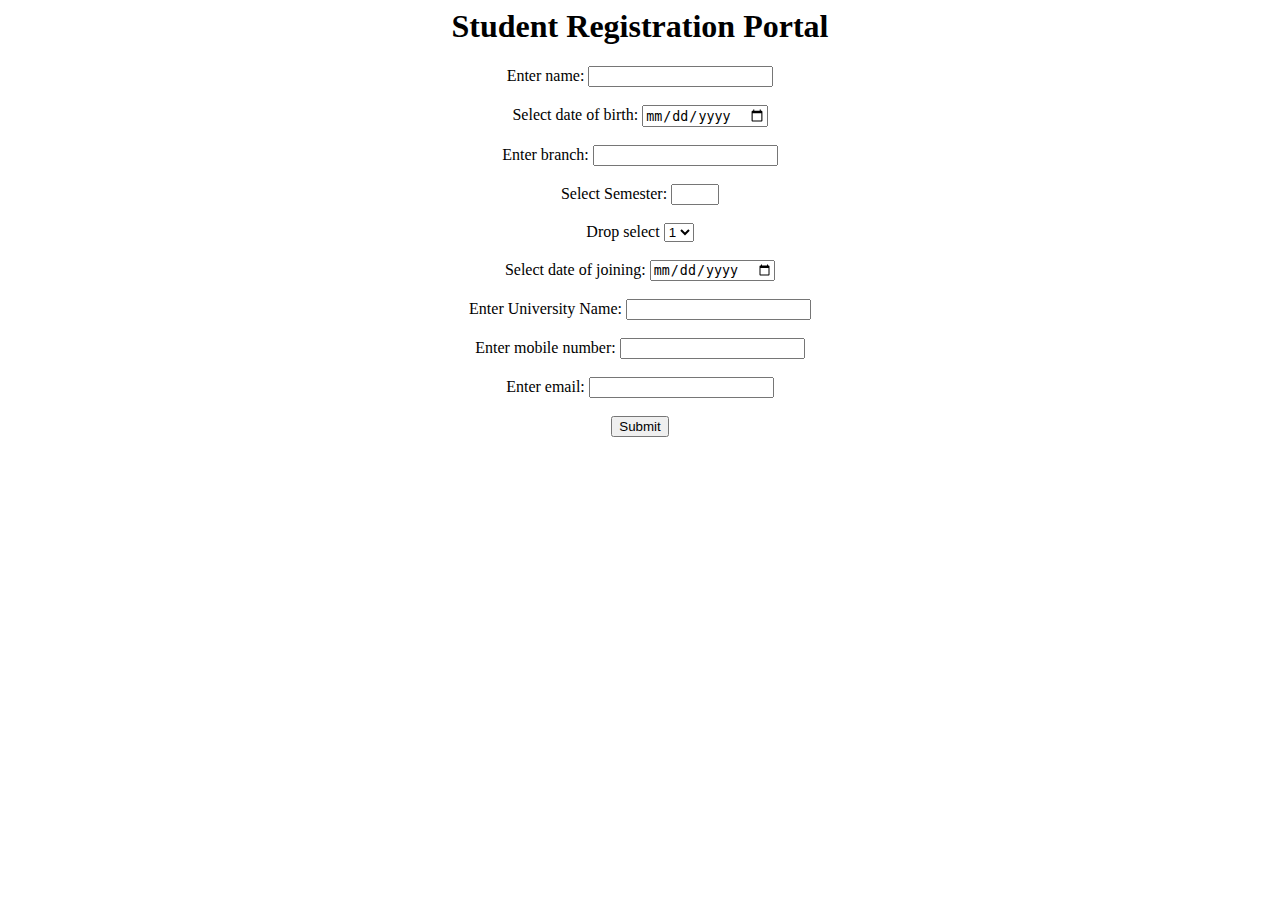
<file: 2/index.html>
<html>
    <head>
        <title>Student Registration</title>
    </head>
    <body>
        <div align="center" >
            <h1>Student Registration Portal</h1>
                <label for="name">Enter name: </label>
                <input type="text" id="name" /><br /><br>
                <label for="dob">Select date of birth: </label>
                <input type="date" id="dob" /><br /><br>
                <label for="branch">Enter branch: </label>
                <input type="text" id="branch" /><br /><br>
                <label for="semester">Select Semester: </label>
                <input type="number" id="semester" max="8" min="1" /><br /><br>
                <label for="sem"> Drop select
                    <select id="sem">
                        <option>1</option>
                        <option>2</option>
                        <option>3</option>
                        <option>4</option>
                    </select>
                </label><br><br>
                <label for="doj">Select date of joining: </label>
                <input type="date" id="doj" /><br /><br>
                <label for="university">Enter University Name: </label>
                <input type="text" id="university" /><br /><br>
                <label for="mobile">Enter mobile number: </label>
                <input type="text" id="mobile" /><br /><br>
                <label for="email_add">Enter email: </label>
                <input type="email" id="email_add" /><br /><br>
            <button onclick="validate()">Submit</button>
                <span id="result"></span>
        </div>
    </body>
    <script>
    function validate()
    {
        var result_text = document.getElementById("result");
        var dob = document.getElementById("dob").value;
        var birth_year = parseInt(dob.substring(0, 4));
        var doj = document.getElementById("doj").value;
        var join_year = parseInt(doj.substring(0,4));
        var email = document.getElementById("email_add").value;
        var branch = document.getElementById("branch").value;
        var mobile_no = document.getElementById("mobile").value;
        result_text.innerHTML = "";
        var error = false;

        if (join_year - birth_year < 17)
        {
            result_text.innerHTML += "<h3>Too young to have started college!<h3><br>";
            error = true;
        }
        if (branch.search(/(CSE|ECE|ME|CE|EEE|BCA|MCA)/) == -1)
        {
            result_text.innerHTML += "Invalid branch!<br>";
            error = true;
        }
        if (mobile_no.search(/^[0-9]+$/) == -1 || mobile_no.length != 10)
        {
            result_text.innerHTML += "Invalid mobile number!<br>";
            error = true;
        }
        if (email.search(/^(([^<>()\[\]\\.,;:\s@"]+(\.[^<>()\[\]\\.,;:\s@"]+)*)|(".+"))@((\[[0-9]{1,3}\.[0-9]{1,3}\.[0-9]{1,3}\.[0-9]{1,3}])|(([a-zA-Z\-0-9]+\.)+[a-zA-Z]{2,}))$/) == -1)
        {
            result_text.innerHTML += "Invalid email ID<br>";
            error = true;
        }
        if(!error)
        {
            alert('Successfully transmitted data!');
            result_text.innerHTML = "Success!";
        }
    }
    </script>
</html>
</file>
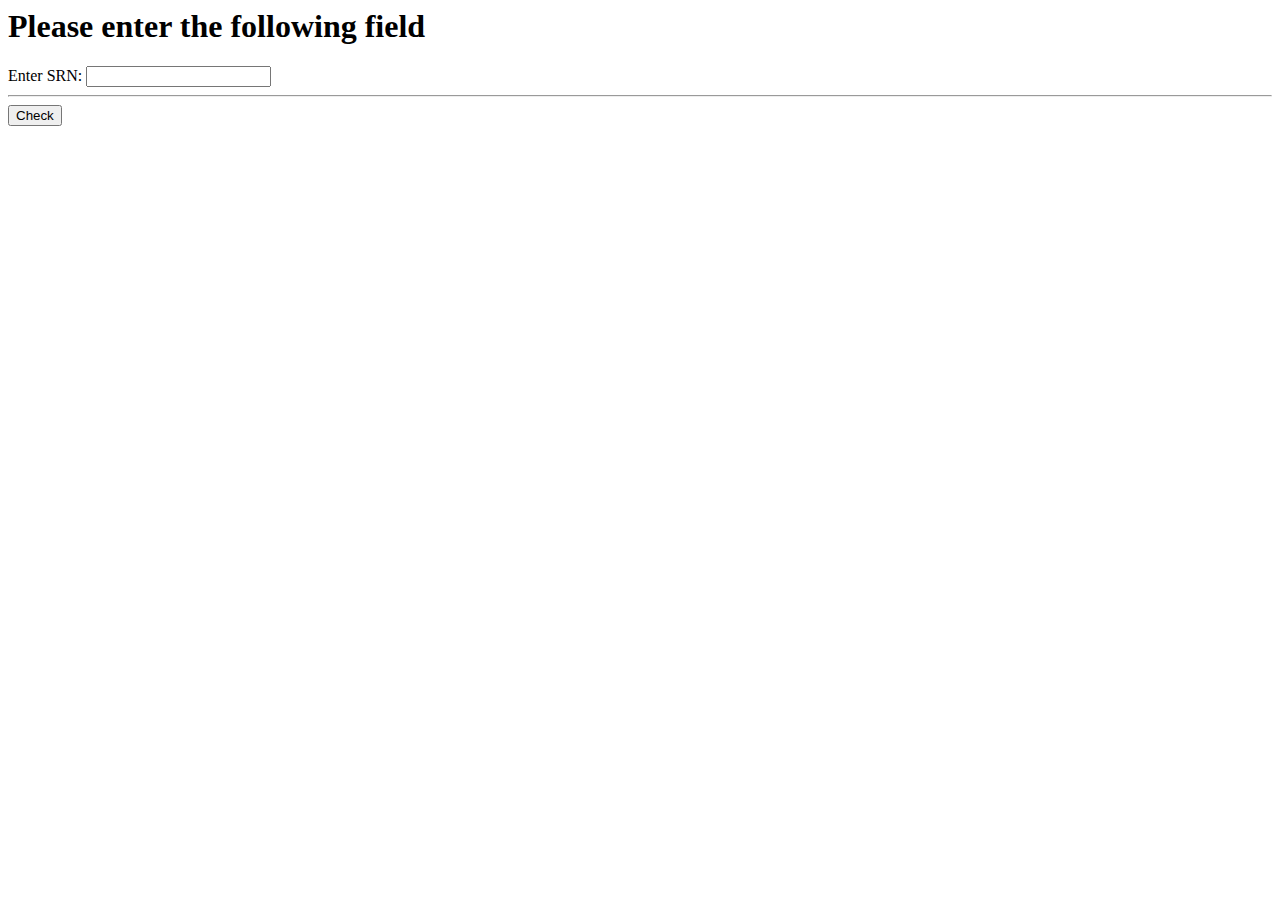
<file: 3/index.html>
<html>
    <head>
        <title>Enter the Details</title>
    </head>
    <body>
        <h1>Please enter the following field</h1>
        <form>
            <labeL>Enter SRN: </label>
            <input type="text" id="srn_check" /><br/><hr/>
            <input type="submit" value="Check" onclick="validate()"/>
        </form>
    </body>
    <script>
        function validate()
        {
            var srn = document.getElementById("srn_check").value;
            if (srn.search(/^[A-Z a-z]+[0-9]+[0-9]+[A-Z a-z]+[A-Z a-z]+[0-9]+[0-9]+[0-9]+$/) == -1 ||
            srn.length != 8)
            {
                document.write("Invalid SRN..!<br>!Enter the SRN properly");
                return;
            }
            document.write("Success");
        }
    </script>
</html>
</file>
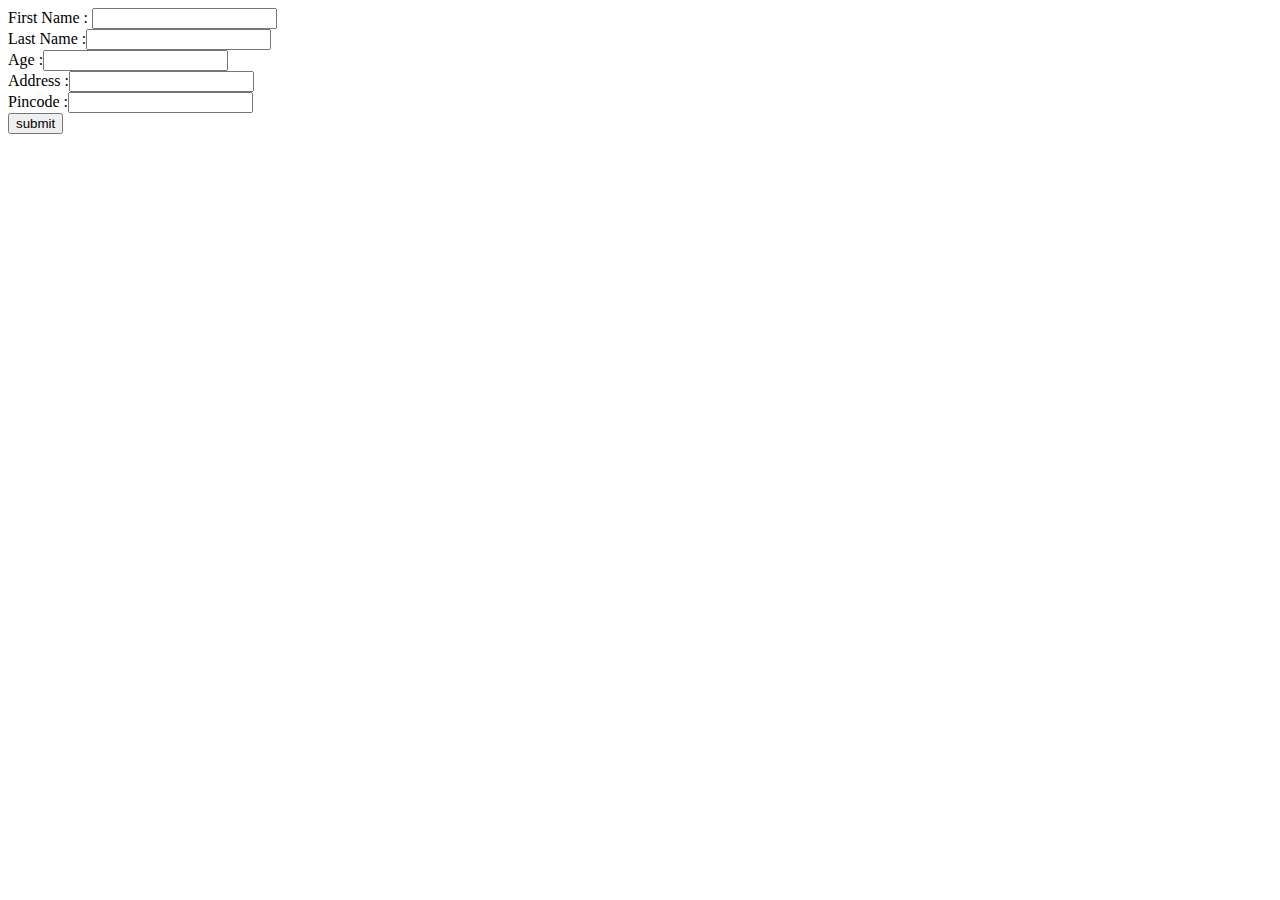
<file: 8/index.html>
<html>
</head>
<body>
    <div>
        <form action="store-data.php" method="POST">
            First Name : <input type="text" name="fname"> <br>
            Last Name :<input type="text" name="lname"> <br>
            Age :<input type="text" name="age"> <br>
            Address :<input type="text" name="address"> <br>
            Pincode :<input type="text" name="pincode"> <br>
            <input type="submit" value="submit">
        </form>
    </div>
</body>
</html>
</file>
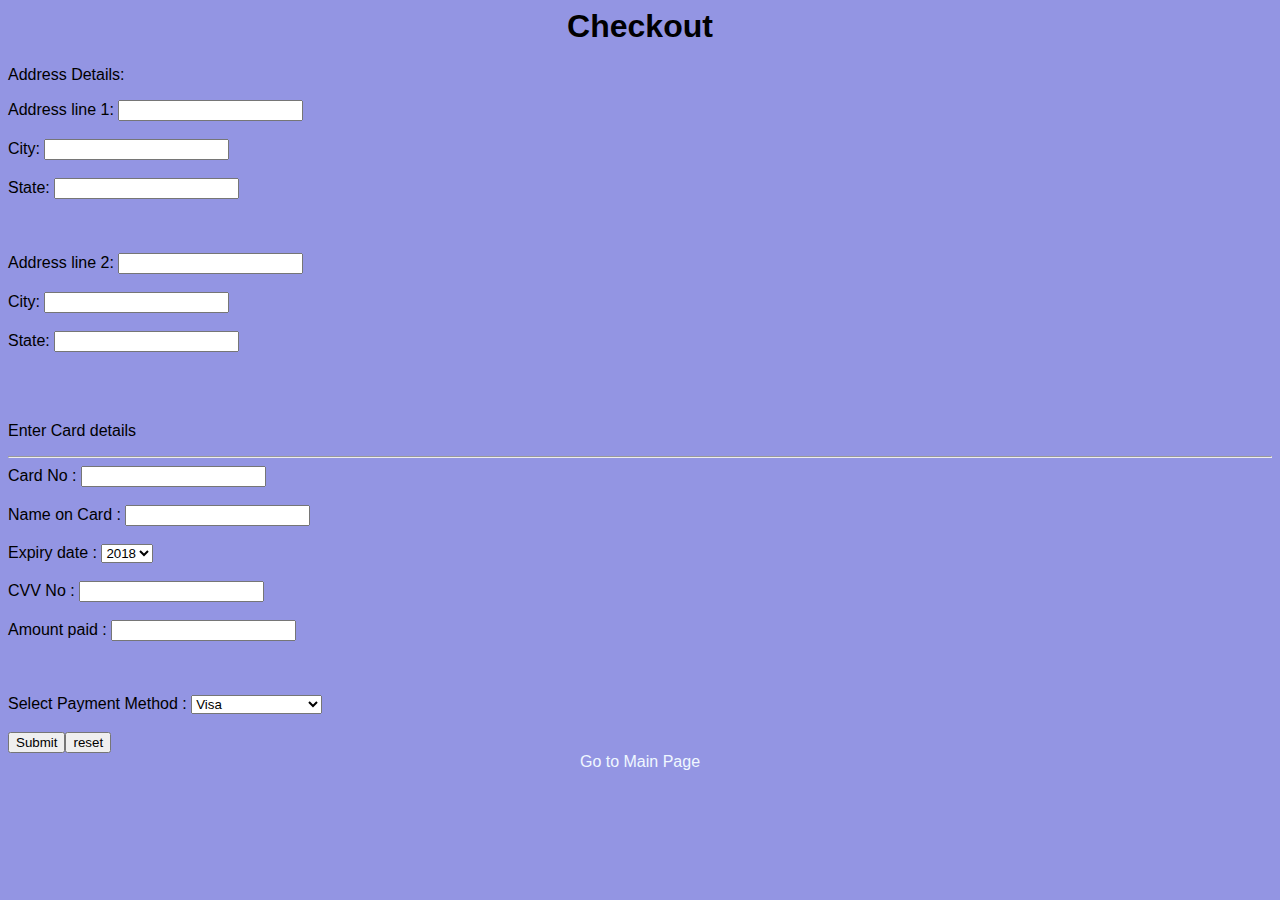
<file: 1/checkout.html>
<html> 
<head> 
    <title>Checkout</title>
    <style>
        body{
            /* background-color: rgb(57, 204, 37); */
            font-family: 'Franklin Gothic Medium', 'Arial Narrow', Arial, sans-serif;
        }
        a{
            text-decoration: none;
            color: aliceblue;
        }
    </style>
</head> 
<body bgcolor="#9395E3"> 
    <center><h1>Checkout</h1></center> 
    <div>
        <p>Address Details:</p> 

        Address line 1: <input type="password" /> <br><br> 
        City: <input type="text" /> <br><br/> 
        State: <input type="text" /> <br><br> <br><br>

        Address line 2: <input type="text" /> <br><br/> 
        City: <input type="text" /> <br><br/> 
        State: <input type="text" /> <br><br> <br><br>

    </div>

    <p>Enter Card details</p> 
    <hr /> 
    Card No : <input type="text" /> <br><br> 
    Name on Card : <input type="text" /> <br><br> 
    Expiry date : 
    <select > 
        <option>2018</option> 
        <option>2019</option> 
        <option>2020</option> 
        <option>2021</option> 
    </select><br/><br/>
    CVV No : <input type="text" /> <br><br> 
    Amount paid : <input type="text" /> <br><br> 
    <br><br>
    Select Payment Method : 
    <select > 
        <option>Visa</option> 
        <option>MasterCard</option> 
        <option>American Express</option> 
        <option>RuPay</option> 
    </select><br><br>
    <input type="submit" value="Submit" /><input type="reset" value="reset" /> <br> 
    <center> 
    <a href="main.html">Go to Main Page</a> 
    </center> 

</body> 
</html>
</file>
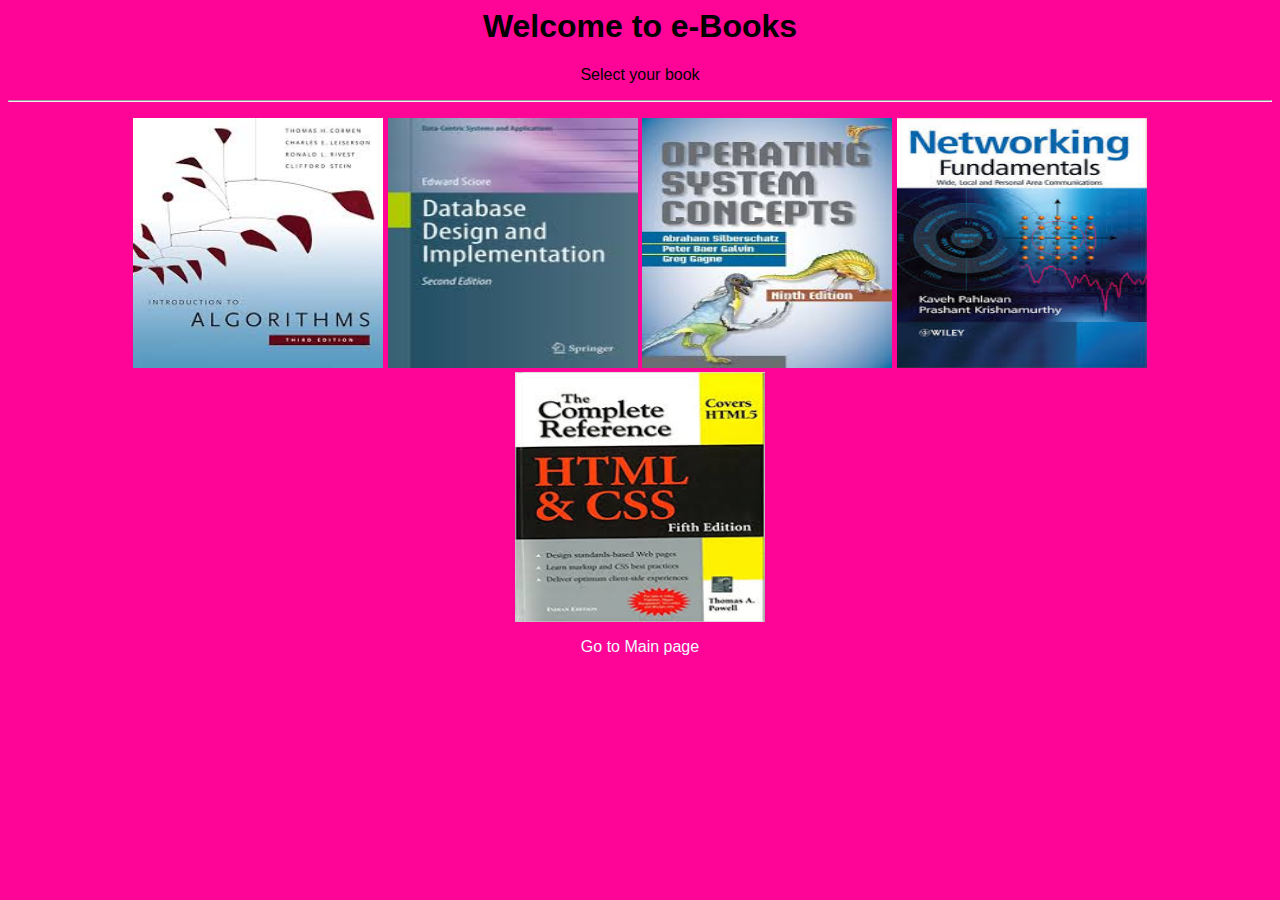
<file: 1/home.html>
<html> 
<head> 
    <title>Home</title> 
    <style>
        body{
            background-color: rgb(255, 5, 151);
            font-family: 'Franklin Gothic Medium', 'Arial Narrow', Arial, sans-serif;
        }
        a{
            text-decoration: none;
            color: aliceblue;
        }
    </style>
</head> 
<body> 
    <center> 
        <h1>Welcome to e-Books</h1>
        <p>Select your book</p> 
        <hr>   
        <p> 
            <a href="checkout.html"><img src="images/algorithm.jpeg"  height="250" width="250" /></a> 
            <a href="checkout.html"><img src="images/dbms.jpeg"  height="250" width="250" /></a> 
            <a href="checkout.html"><img src="images/operating.jpeg"  height="250" width="250" /></a> 
            <a href="checkout.html"><img src="images/networking.jpeg"  height="250" width="250" /></a> 
            <a href="checkout.html"><img src="images/html.jpeg"  height="250" width="250" /></a> 
        </p> 
        <a href="main.html">Go to Main page</a>
    </center> 
</body> 
</html>
</file>
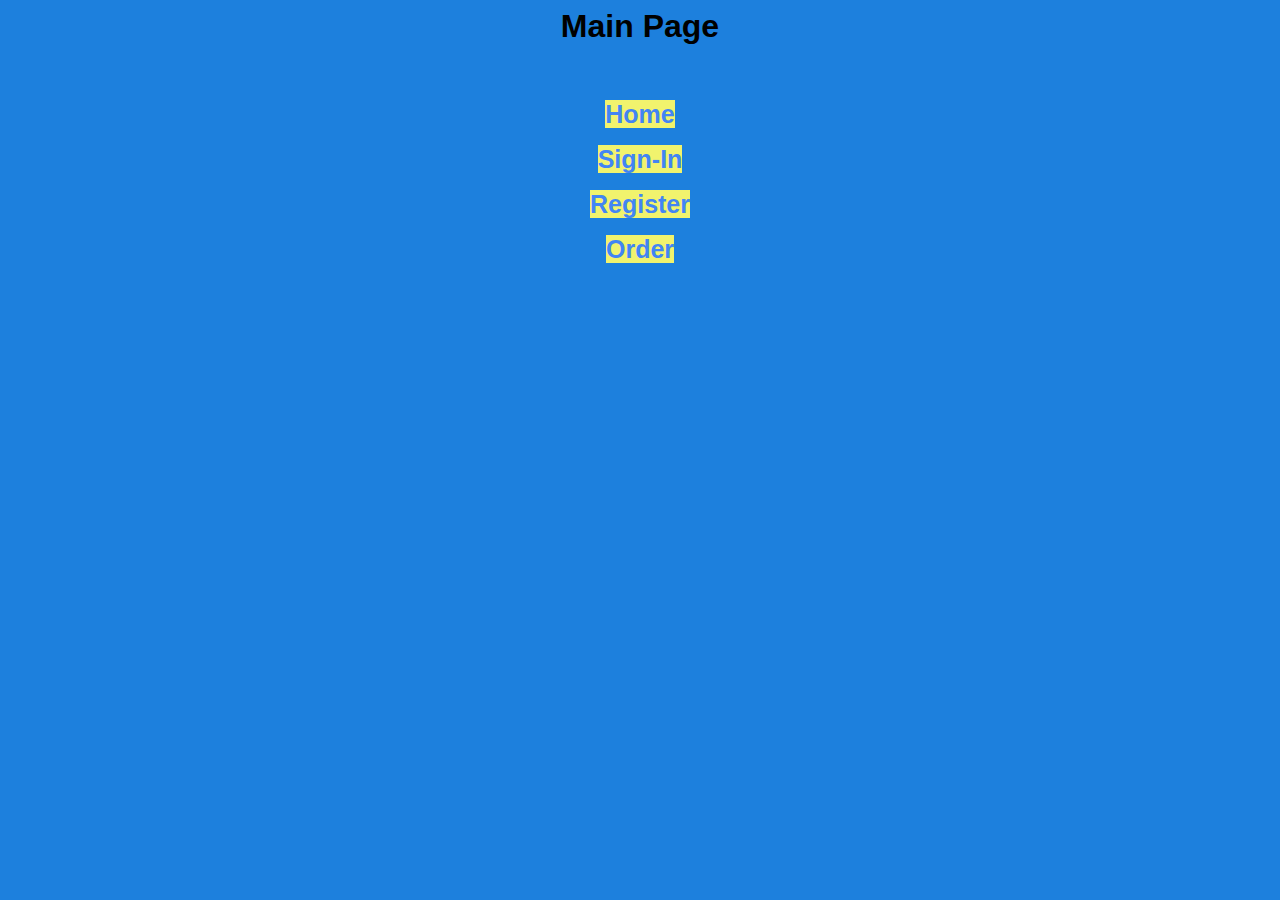
<file: 1/main.html>
<html>
    <head>
        <style>
            body{
                font-family: 'Lucida Sans', 'Lucida Sans Regular', 'Lucida Grande', 'Lucida Sans Unicode', Geneva, Verdana, sans-serif;
                background-color: rgb(29, 128, 221);
            }

            a{
                color: #4285f4;
                text-decoration: none;
                font-size: 25px;
                background-color: rgb(241, 243, 109);
            }

            a:hover{
                font-size: 28px;
            }

        </style>
    </head>
    <body>
    <center>
        <h1>
            Main Page
        </h1>
        <br>
        <p>
            <b><a href="home.html">Home</a></b>
        </p>
        <p>
            <b><a href="signin.html">Sign-In</a></b>
        </p>
        <p>
            <b><a href="signup.html">Register</a></b>
        </p>
        <p>
            <b><a href="order.html">Order</a></b>
        </p>
    </center>
    </body>
</html>
</file>
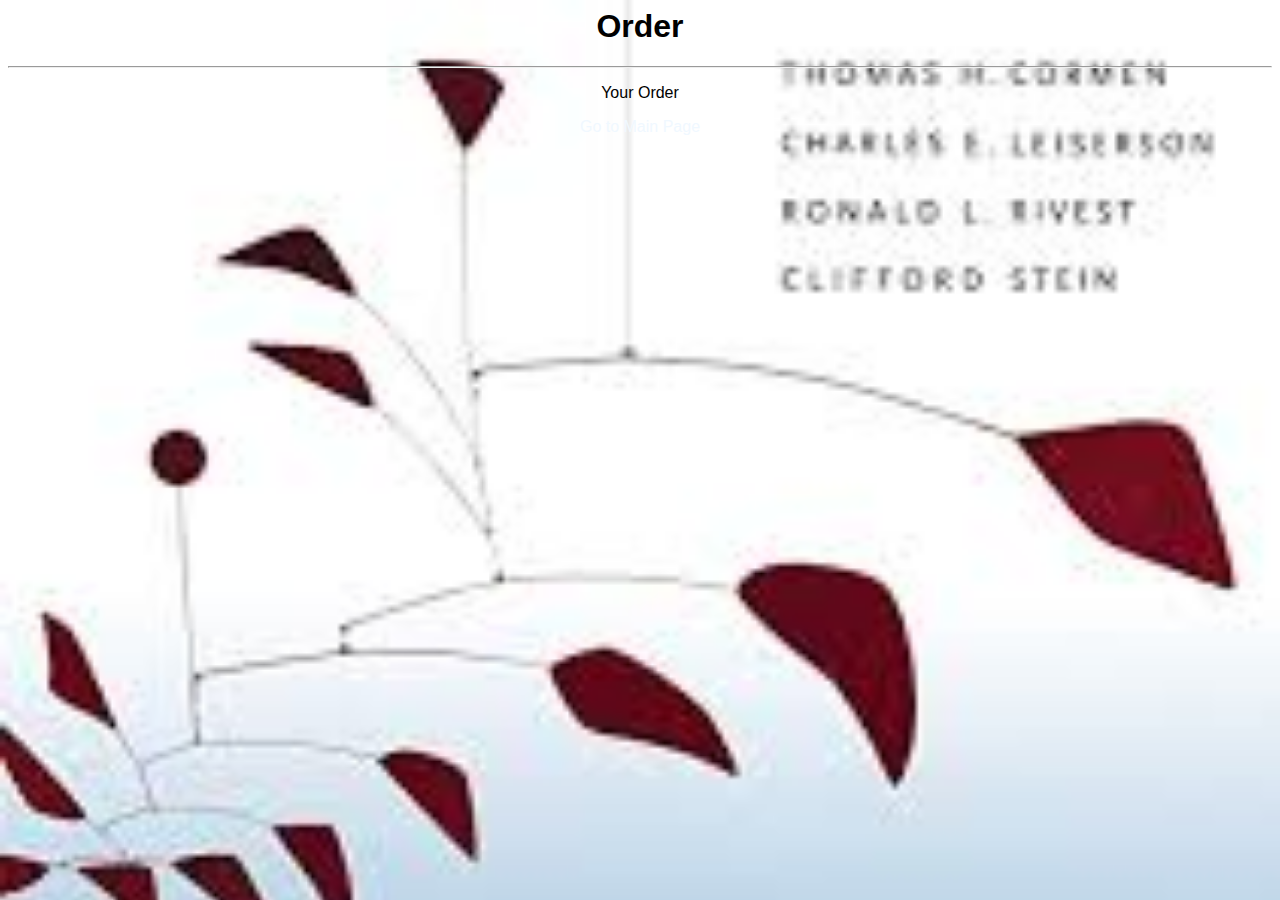
<file: 1/order.html>
<html> 
<head> 
    <title>Order</title> 
    <style>
        body{
            background-color: rgb(255, 157, 44);
            font-family: 'Franklin Gothic Medium', 'Arial Narrow', Arial, sans-serif;
            
        }
        a{
            text-decoration: none;
            color: aliceblue;
        }
    </style>
</head> 
<body style="background-image: url('images/algorithm.jpeg');background-repeat: no-repeat;background-size: 100%;"> 
    <center> 
        <h1>Order</h1> 
    <hr/> 
        <p>Your Order</p> 
        <a href="main.html">Go to Main Page</a></center> 
</body>
</html>
</file>
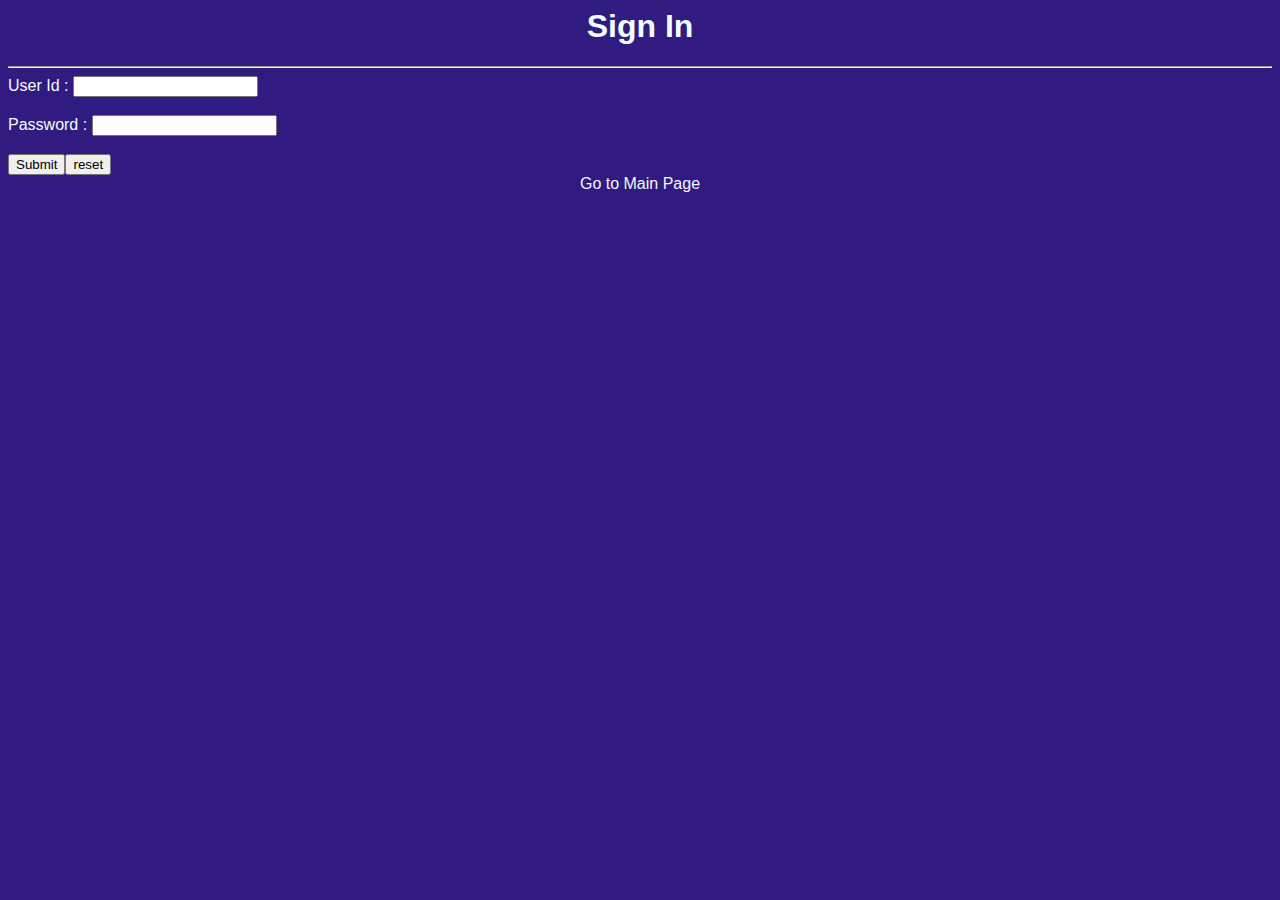
<file: 1/signin.html>
<html> 
<head> 
    <title>Sign up</title>
    <style>
        body{
            background-color: rgb(49, 27, 128);
            color: azure;
            font-family: 'Franklin Gothic Medium', 'Arial Narrow', Arial, sans-serif;
        }
        a{
            text-decoration: none;
            color: aliceblue;
        }
    </style>
</head> 
<body> 
<center><h1>Sign In</h1></center> 
    <hr> 
    User Id : <input type="text" /> <br><br> 
    Password : <input type="password" /> <br><br> 
    <input type="submit" value="Submit" /><input type="reset" value="reset" /> <br> 
    <center> <a href="main.html">Go to Main Page</a> </center> 
</body> 
</html>
</file>
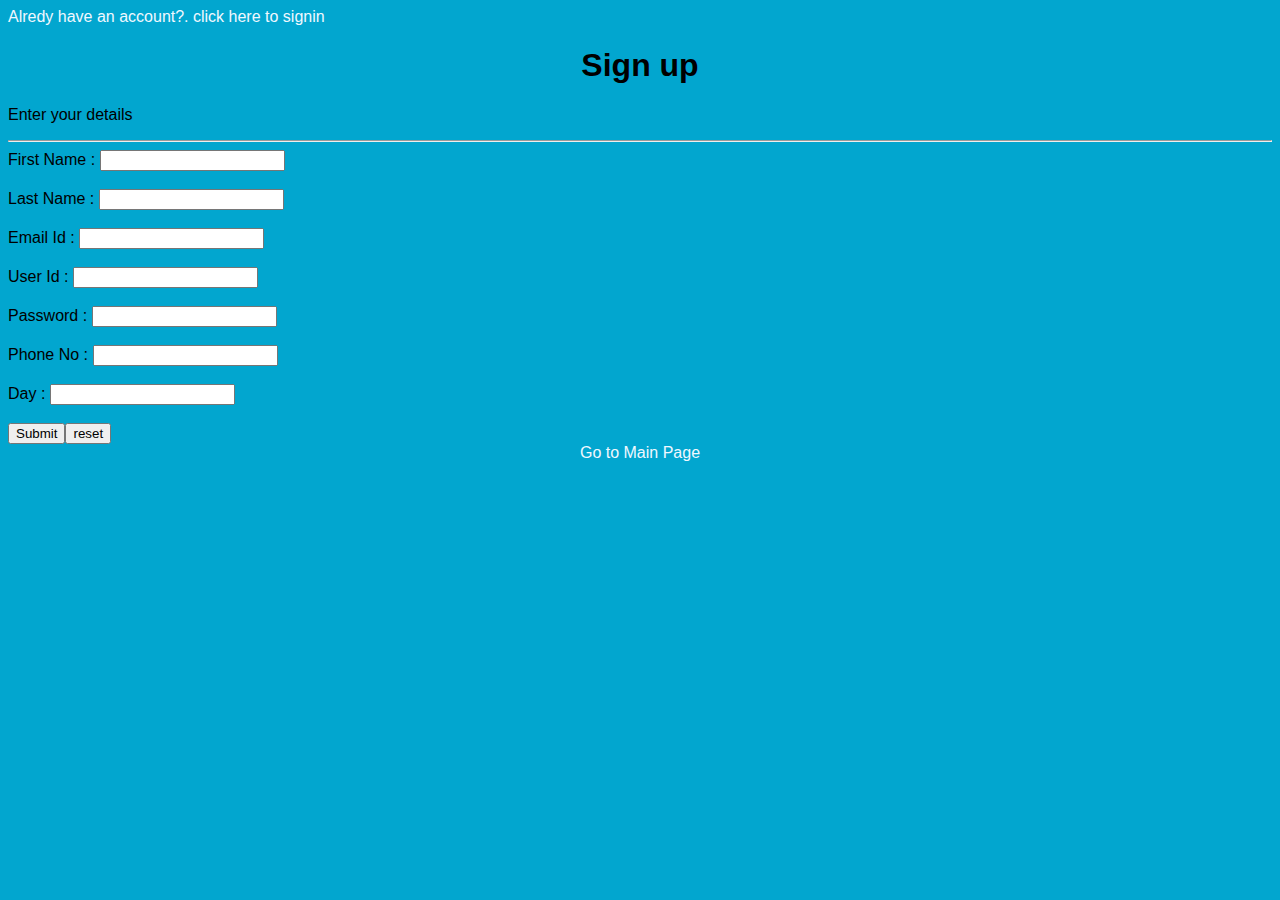
<file: 1/signup.html>
<html> 
<head> 
    <title>Sign In</title> 
    <style>
        body{
            background-color: rgb(2, 166, 207);
            font-family: 'Franklin Gothic Medium', 'Arial Narrow', Arial, sans-serif;
        }
        a{
            text-decoration: none;
            color: aliceblue;
        }
    </style>
</head> 
<body> 
    <a href="signin.html">Alredy have an account?. click here to signin</a> 
<center><h1>Sign up</h1></center> 
    <p>Enter your details</p> 
    <hr /> 
    First Name : <input type="text"/> <br><br> 
    Last Name : <input type="text"/> <br><br> 
    Email Id   : <input type="text"/> <br><br>
    User Id : <input type="text"/> <br><br> 
    Password : <input type="password"/> <br><br> 
    Phone No : <input type="text"/> <br><br> 
    Day : <input type="text"/> <br><br> 
    <input type="submit" value="Submit"/><input type="reset" value="reset"/><br>
    <center> 
    <a href="main.html">Go to Main Page</a> 
    </center> 
</body> 
</html>
</file>
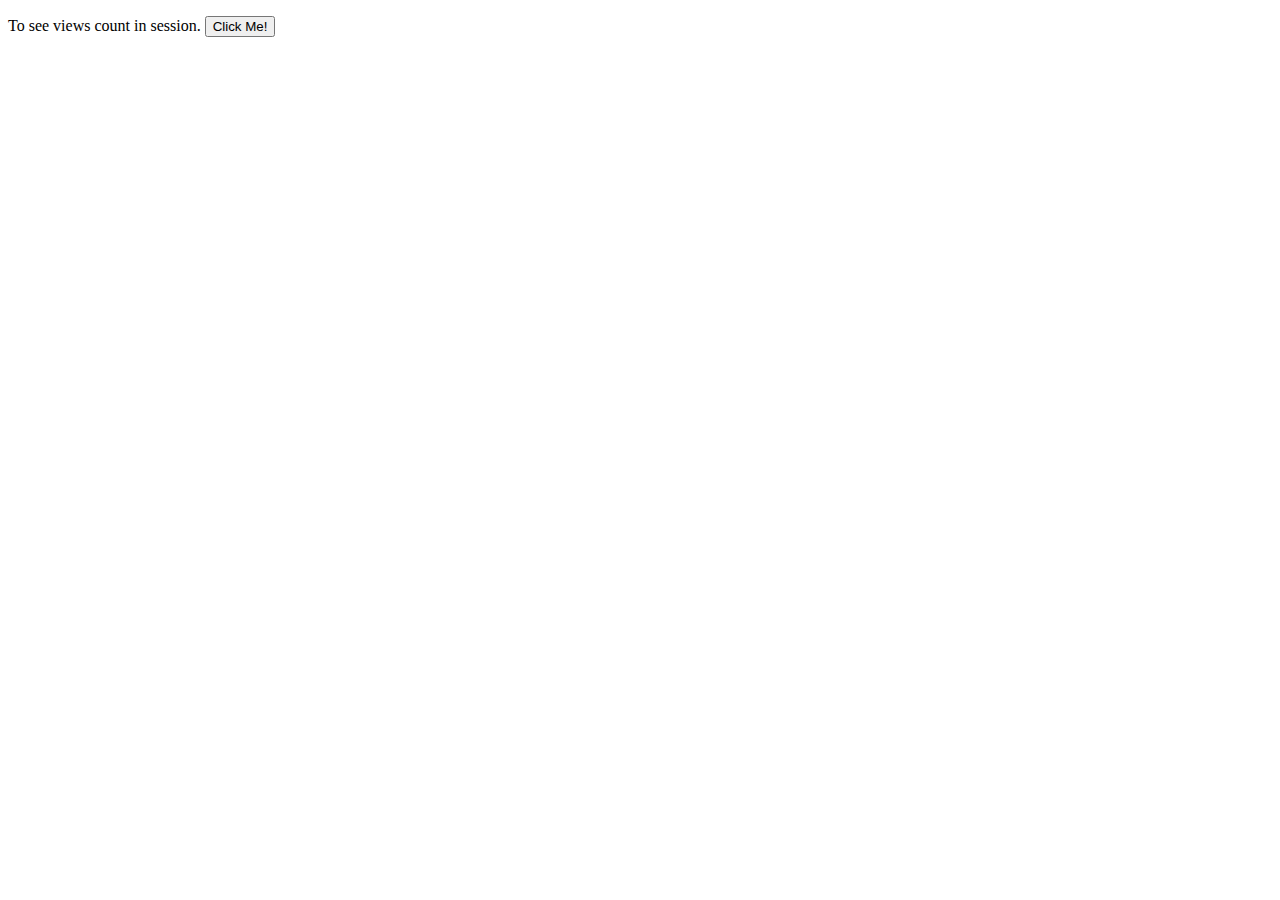
<file: 10/10.html>
<!DOCTYPE html>
<html lang="en">
<head>
    <meta charset="UTF-8">
    <meta name="viewport" content="width=device-width, initial-scale=1.0">
    <title>Refresh me!</title>
</head>
<body>
    <form action="10.php" method="POST">
        <p>
            To see views count in session. 
            <input type="submit" value="Click Me!">
        </p>
    </form>
</body>
</html>
</file>
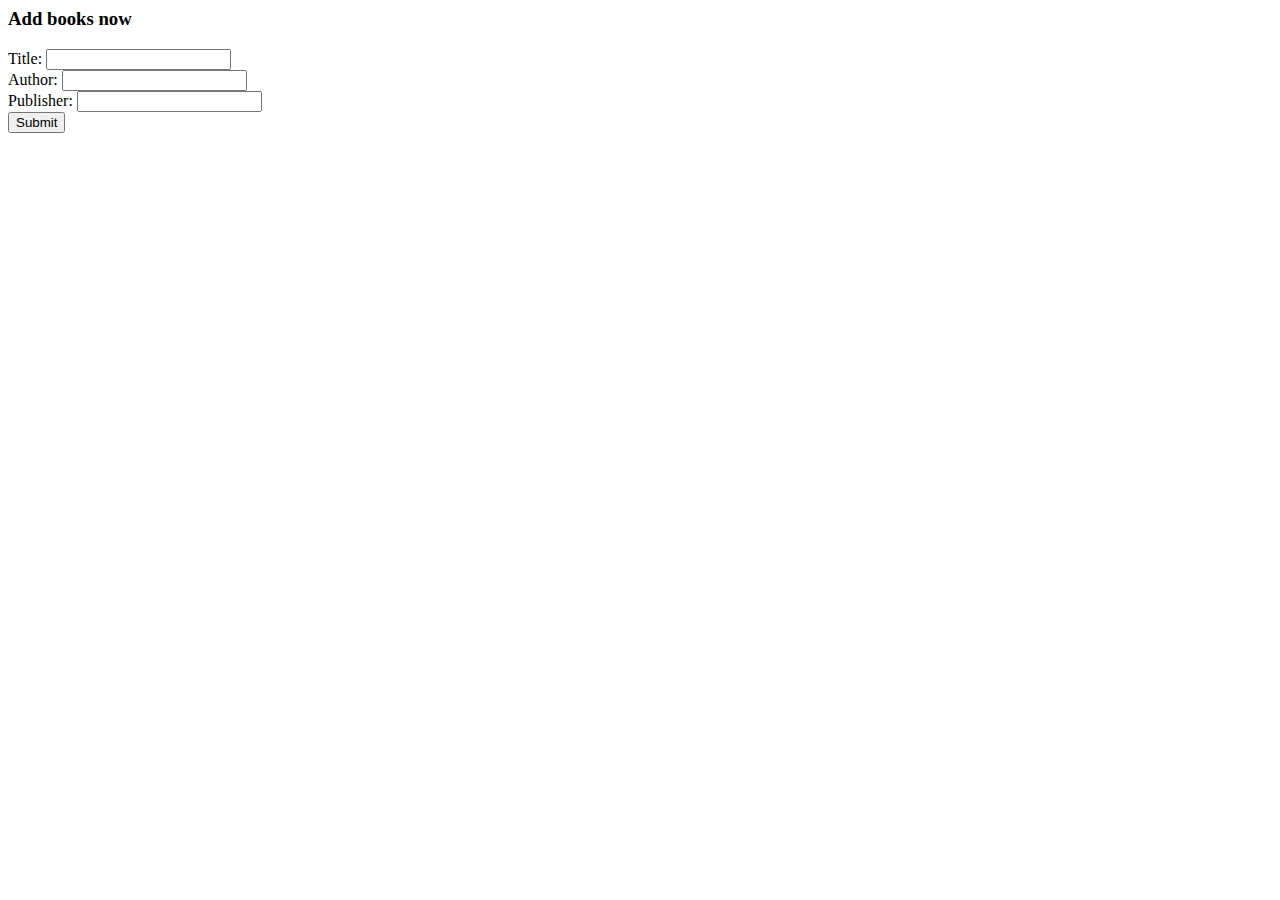
<file: 6/book.html>
<html>
	<head>
	</head>
	<body>
	<h3>Add books now</h3>
	<form action="bookinsert.php"  method="post">
		Title: 		<input type="text"name="title"/><br>
		Author:		<input type="text" name="author"/><br>
		Publisher:	<input type="text" name="publisher"/><br>
					<input id="search" type="submit"/>
	</form>
</body>
</html>
</file>
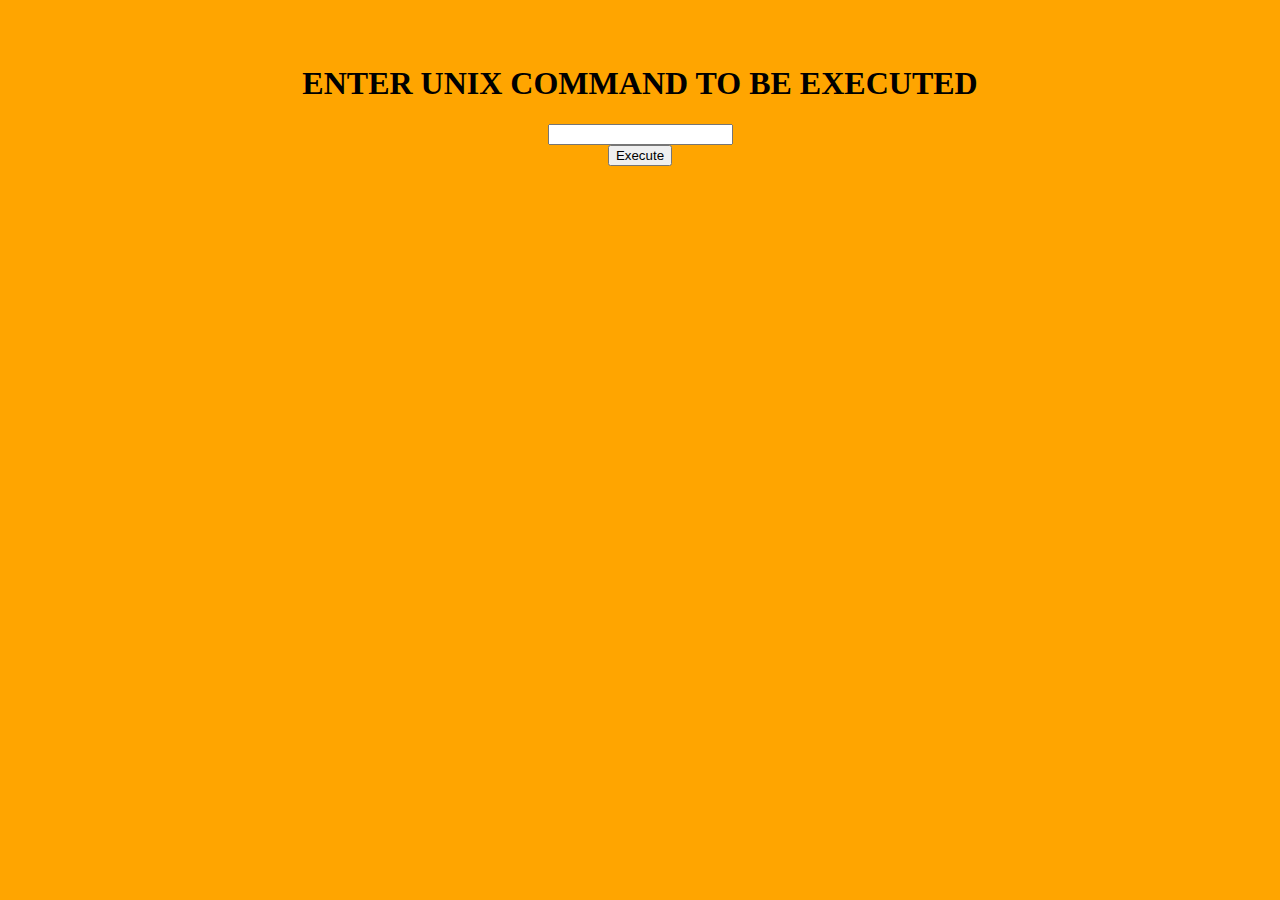
<file: 7/7a.html>
<html>
    <head>
        <title>Server Info</title>
    </head>
    <body bgcolor=orange><br>
        <form action="unixcmd.pl" method="post">
            <center>
                <br><h1>ENTER UNIX COMMAND TO BE EXECUTED</H1>
                <input type="text" name="txtcmd"/><br/>
                <input type="submit" value="Execute"/>
            </center>
        </form>
    </body>
</html>
</file>
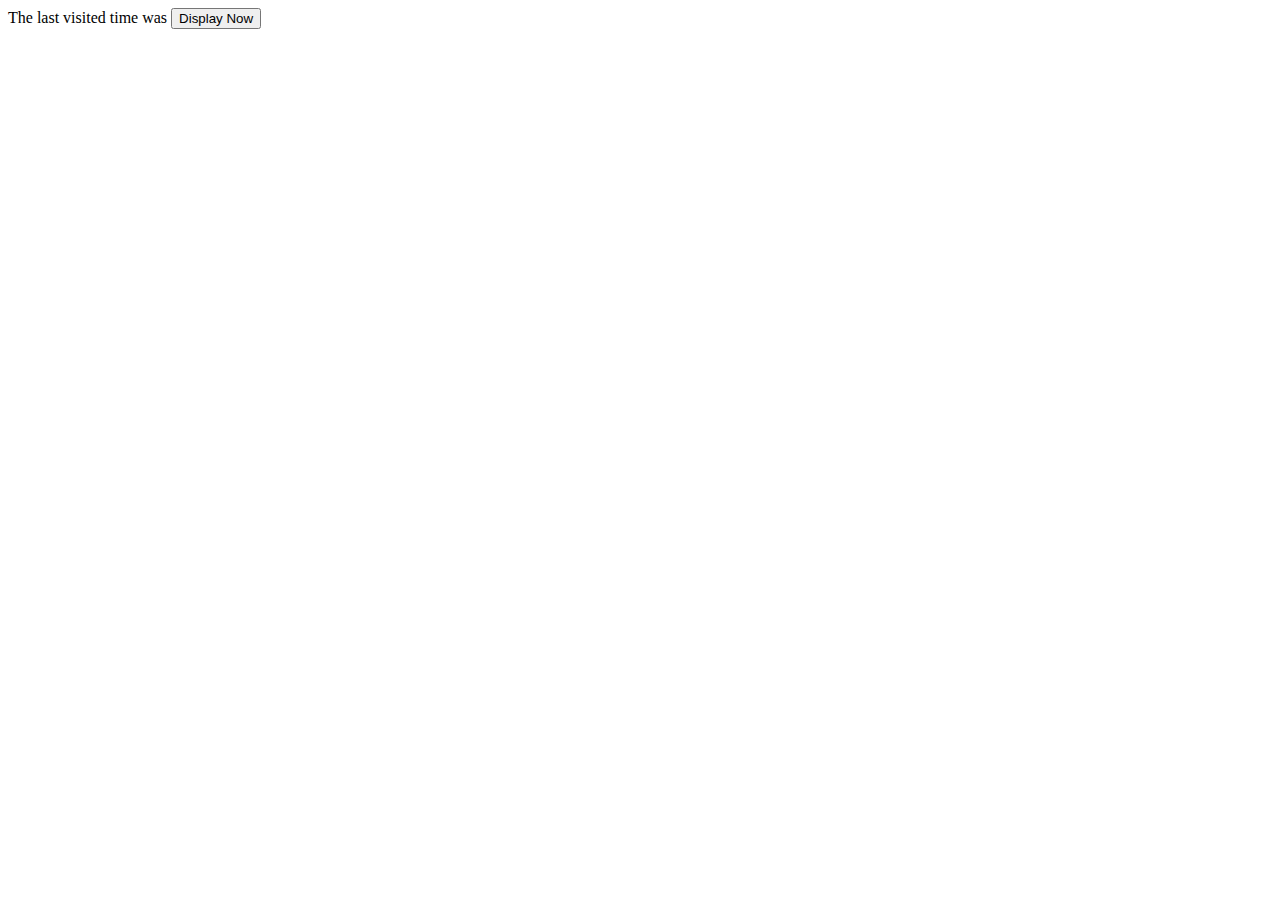
<file: 9/9.html>
<html >
    <head> 
        <title>Cookies</title> 
    </head>
    <body>
        <form action="9.php" method="post">
            <p> The last visited time was 
                <input type="submit" value="Display Now"/> 
            </p>
        </form>
    </body>
</html>
</file>
